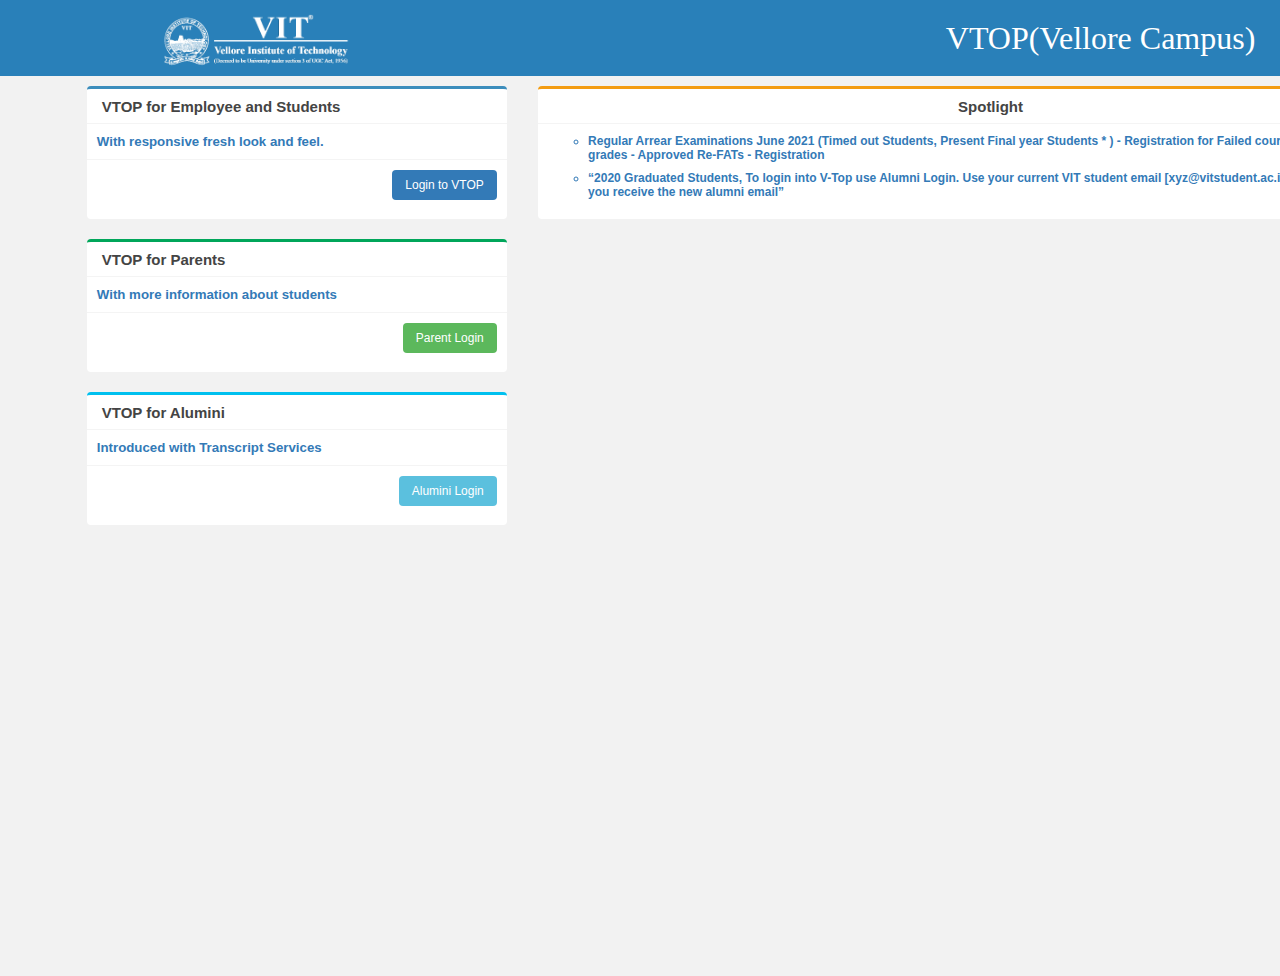
<file: index.html>
<!DOCTYPE html>
<html lang="en">
<head>
    <meta charset="UTF-8">
    <meta http-equiv="X-UA-Compatible" content="IE=edge">
    <meta name="viewport" content="width=device-width, initial-scale=1.0">
    <link rel="stylesheet" href="style.css">
    <title>Vtop</title>
</head>
<body>
    <!-- Navbar -->
    <nav id="navbar">
        <div id="logo">
            <img src="vitlogo.png" alt="VIT-LOGO">
        </div>
        <div class="place">
            <h1>
                VTOP(Vellore Campus)
            </h1>
        </div>
    </nav>

    <!-- HOME  -->
    <section id="home">
        <div class="container">
            <div class="left">
                <div class="card c1">
                    <div class="head">
                        <h4>
                            VTOP for Employee and Students
                        </h4>
                    </div>
                    <div class="mid">
                        <h5>
                            With responsive fresh look and feel.
                        </h5>                            
                    </div>
                    <div class="end btn1">
                        <button>Login to VTOP</button>    
                    </div>
                </div>
                <div class="card c2">
                    <div class="head">
                        <h4>
                            VTOP for Parents
                        </h4>
                    </div>
                    <div class="mid">
                        <h5>
                            With more information about students
                        </h5>                            
                    </div>
                    <div class="end btn2">
                        <a href="parent.html">
                            <button>Parent Login</button>
                        </a>
                    </div>
                </div>
                <div class="card c3">
                    <div class="head">
                        <h4>
                            VTOP for Alumini
                        </h4>
                    </div>
                    <div class="mid">
                        <h5>
                            Introduced with Transcript Services
                        </h5>                            
                    </div>
                    <div class="end btn3">
                            <button>Alumini Login</button>
                    </div>
                </div>
            </div>
            <div class="right">
                <div class="r-card">
                    <div class="r-head">
                        <h4>
                            Spotlight
                        </h4>
                    </div>
                    <div class="r-box">
                        <ul class="list">
                            <li>
                                <p>
                                    Regular Arrear Examinations June 2021 (Timed out Students, Present Final year Students * ) - Registration for Failed courses with 'F' and 'N' grades - Approved Re-FATs - Registration
                                </p> 
                            </li>
                            <li>
                                <p>
                                    “2020 Graduated Students, To login into V-Top use Alumni Login. Use your current VIT student email [xyz@vitstudent.ac.in] as alumni email till you receive the new alumni email”
                                </p>
                            </li>
                        </ul>
                    </div>
                </div>
            </div>
        </div>
    </section>
</body>
</html>
</file>
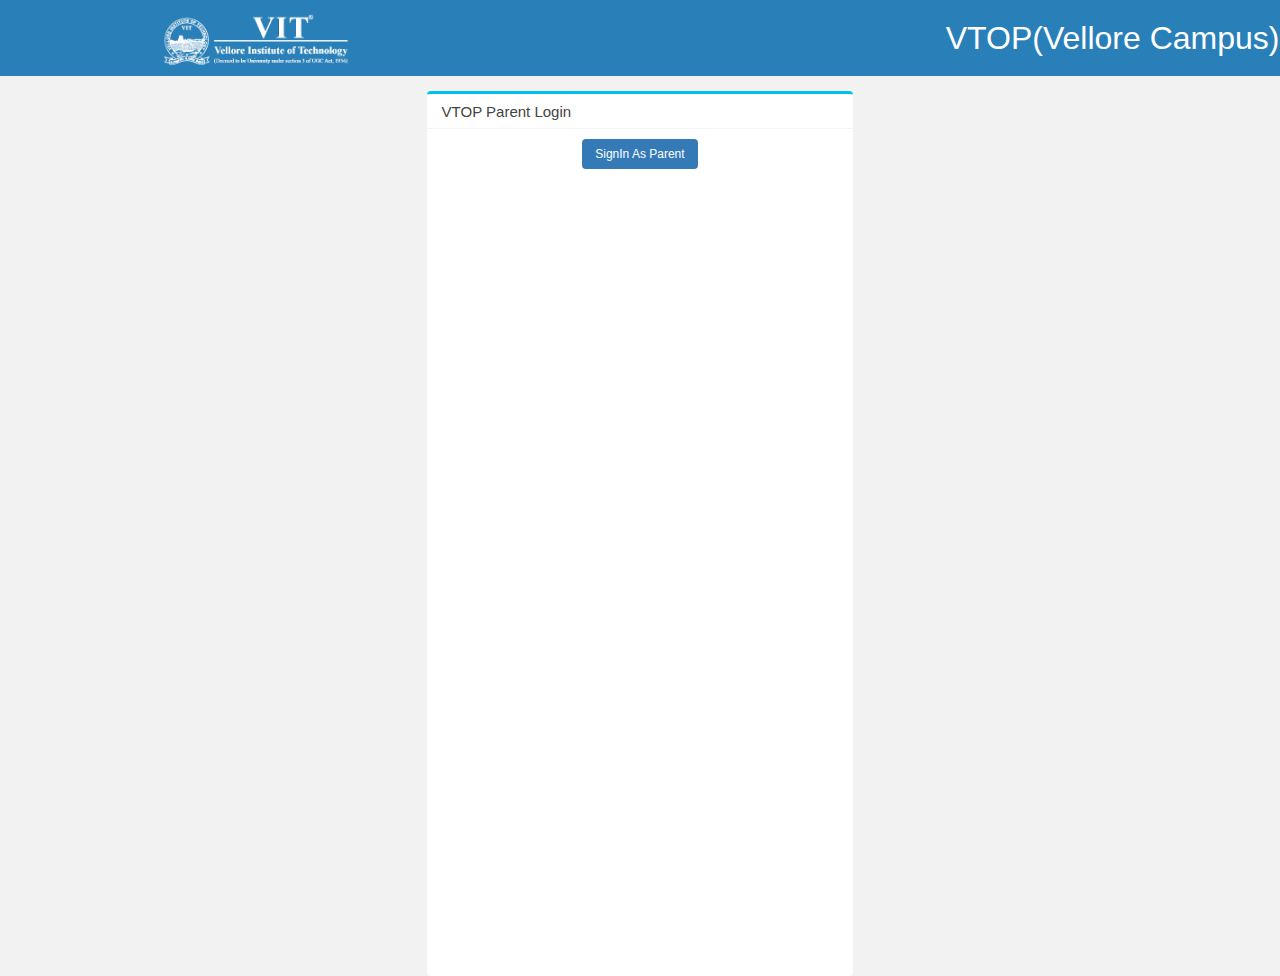
<file: parent.html>
<!DOCTYPE html>
<html lang="en">
<head>
    <meta charset="UTF-8">
    <meta http-equiv="X-UA-Compatible" content="IE=edge">
    <meta name="viewport" content="width=device-width, initial-scale=1.0">
    <link rel="stylesheet" href="parent.css">
    <title>Student Login</title>
</head>
<body>
    <!-- Navbar -->
    <nav id="navbar">
        <div id="logo">
            <img src="vitlogo.png" alt="VIT-LOGO">
        </div>
        <div class="place">
            <h1>
                VTOP(Vellore Campus)
            </h1>
        </div>
    </nav>

    <section id="login">
        <div class="card">
            <div class="head">
                <h3>
                    VTOP Parent Login
                </h3>
            </div>
            <div class="form">

            </div>
            <div class="btn">
                <button>SignIn As Parent</button>
            </div>
        </div>
    </section>
</body>
</html>
</file>
<file: style.css>
*{
    padding: 0;
    margin: 0;
}

html{
    scroll-behavior: smooth;
}

#navbar{
    display: flex;
    color: white;
    align-items: center;
    position: sticky;
    top: 0px;
    z-index: 1;
}

#navbar::before{
    content: "";
    background-color: #2980B9;
    position: absolute;
    top:0px;
    left:0px;
    height: 100%;
    width:100%;
    z-index: -1;
}

#logo{
    margin: 0.1% 1% 0 12%;
}

#logo img{
    height: 65px;
    margin: 3px 6px;
}

.place{
    margin-left: 45%;
}
.place h1{
    font-weight: normal;
}

/*----------------HOME--------------------*/

body{
    background-color: #f2f2f2;
}

#home{
    font-family: "Helvetica Neue", Helvetica, Arial, sans-serif;
    height: 100vh;
}

.container{
    display: flex;
    margin: 0% 6%;
}

.left{
    display: flex;
    flex-direction: column;
}

.right{
    display: flex;
    margin-left: 1%;
}

.card{
    position: relative;
    max-width: 420px;
    width: 420px;
    height: 130px;
    background-color: white;
    border-radius: 4px;
    margin: 10px 10px;
    display: flex;
    flex-direction: column;
}

.c1{
    border-top: 3px solid #3c8dbc;
}
.c2{
    border-top: 3px solid #00a65a;
}
.c3{
    border-top: 3px solid #00c0ef;
}

.head{
    color: #444;
    display: block;
    position: relative;
    margin: 0px;
    padding: 0px 0px 0px 15px;
    height: auto;
    overflow: hidden;
    border-bottom: 1px solid #f4f4f4;
}

.head h4{
    margin: 8.5px 0px;
    font-size: 15px;
}

.mid{
    padding: 10px;
    color: #337ab7;
}

.btn1,.btn2,.btn3{
    border-top: 1px solid #f4f4f4;
    padding: 10px;
}

.end button{
    color: white;
    border-radius: 4px;
    border: 1px solid transparent;
    padding: 7px 12px;
    font-size: 12px;
    float: right;
    cursor: pointer;
}

.btn1 button{
    background-color:#337ab7;
}
.btn2 button{
    background-color:#5cb85c;
}
.btn3 button{
    background-color:#5bc0de;
}

.btn1 button:hover{
    color: white;
    background-color: #286090;
}
.btn2 button:hover{
    color: white;
    background-color: #449d44;
}
.btn3 button:hover{
    color: white;
    background-color: #31b0d5;
}

.r-card{
    position: relative;
    max-width: 890px;
    width: 890px;
    height: 130px;
    background-color: white;
    border-top: 3px solid #f39c12;
    border-radius: 4px;
    margin: 10px 10px;
    display: flex;
    flex-direction: column;    
}
.r-head{
    color: #444;
    display: block;
    position: relative;
    margin: 0px;
    padding: 0px 0px 0px 15px;
    height: auto;
    overflow: hidden;
    text-align: center;
    border-bottom: 1px solid #f4f4f4;
}
.r-head h4{
    margin: 8.5px 0px;
    font-size: 15px;
}
.r-box{
    padding: 10px;
    color: #337ab7;
    display: flex;
}
.list{
    list-style-type: circle;
    margin: 0px 0px 0px 40px;
    width: 100%;
    font-size: 12px;
    font-weight: bold;
}
.list li{
    margin-bottom: 8.5px;
}
</file>
<file: parent.css>
*{
    padding: 0;
    margin: 0;
}

html{
    scroll-behavior: smooth;
}

#navbar{
    display: flex;
    color: white;
    align-items: center;
    position: sticky;
    top: 0px;
    z-index: 1;
}

#navbar::before{
    content: "";
    background-color: #2980B9;
    position: absolute;
    top:0px;
    left:0px;
    height: 100%;
    width:100%;
    z-index: -1;
}

#logo{
    margin: 0.1% 1% 0 12%;
}

#logo img{
    height: 65px;
    margin: 3px 6px;
}

.place{
    margin-left: 45%;
}
.place h1{
    font-weight: normal;
}

body{
    font-family: "Helvetica Neue", Helvetica, Arial, sans-serif;
    background-color: #f2f2f2;
}

#login{
    height: 100vh;
    display: flex;
}

.card{
    position: relative;
    width: 33.33%;
    /* height: 130px; */
    background-color: white;
    border-radius: 4px;
    margin: 15px 0 0 33.33%;
    display: flex;
    flex-direction: column;
    border-top: 3px solid #00c0ef;
}

.head{
    color: #444;
    display: block;
    position: relative;
    margin: 0px;
    padding: 0px 0px 0px 15px;
    height: auto;
    overflow: hidden;
    border-bottom: 1px solid #f4f4f4;
}
.head h3{
    margin: 8.5px 0px;
    font-size: 15px;
    font-weight: normal;
}

.btn{
    padding: 10px;
    margin-inline: auto;
}
.btn button{
    color: white;
    border-radius: 4px;
    border: 1px solid transparent;
    padding: 7px 12px;
    font-size: 12px;
    float: right;
    cursor: pointer;
    background-color:#337ab7;
}
.btn button:hover{
    background-color: #286090;
}
</file>
